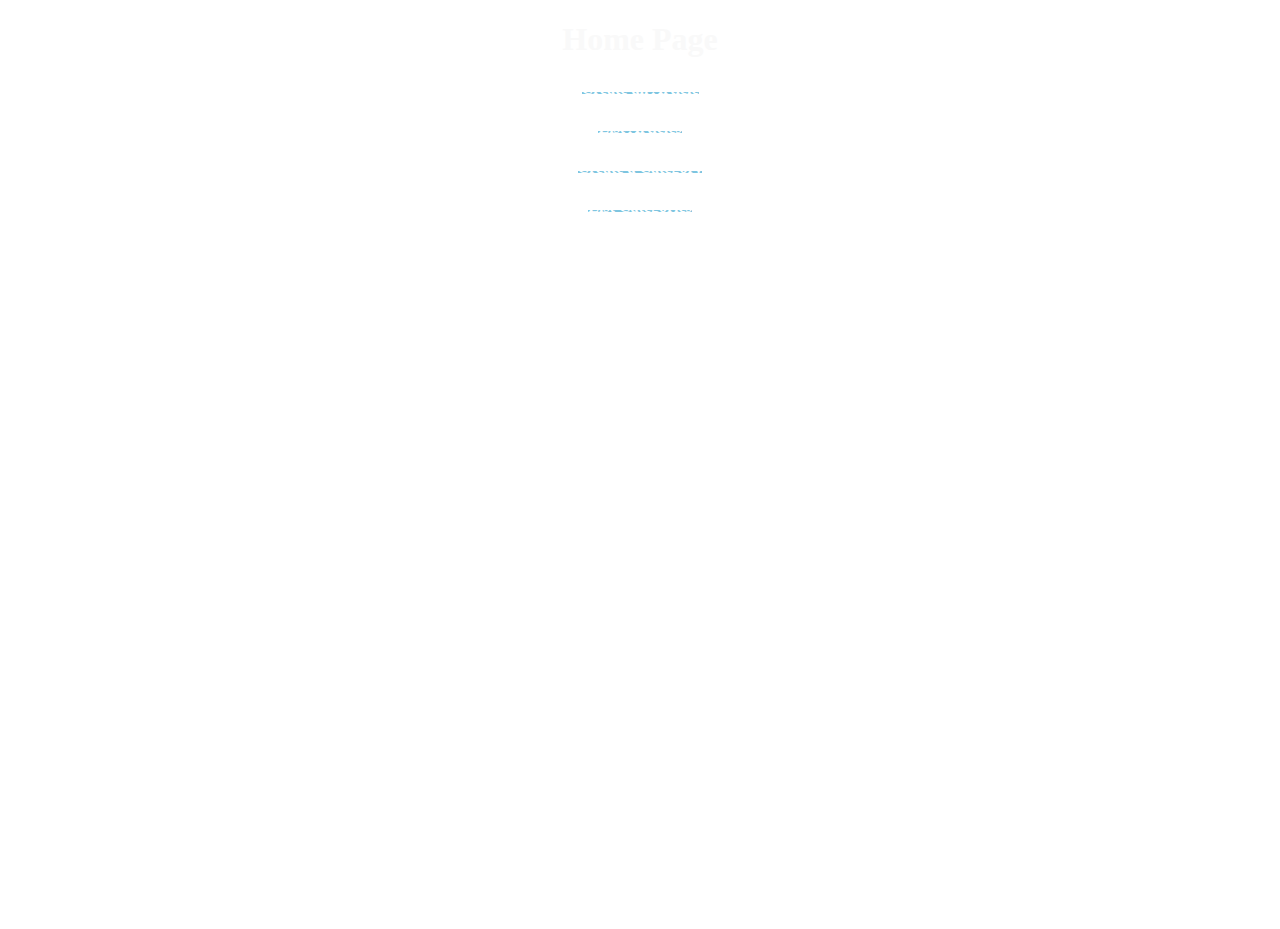
<file: index.html>
<!DOCTYPE html>
<html lang="en">
<head>
    <meta charset="UTF-8">
    <meta http-equiv="X-UA-Compatible" content="IE=edge">
    <meta name="viewport" content="width=device-width, initial-scale=1.0">
    <link rel="stylesheet" href="index.css">
    <title>Books</title>
</head>
<body style="text-align:center">
    <h1 >Home Page</h1>
    <a href="CreateAticles.html" style="text-align:center">Create an Article</a>
    <h1></h1>
    <a href="ListArticles.html" style="text-align:center">List Articles</a>
    <h1></h1>
    <a href="CreateCategories.html" style="text-align:center">Create a Category</a>
    <h1></h1>
    <a href="ListCategories.html" style="text-align:center">List Categories</a>
</body>
</html>
</file>
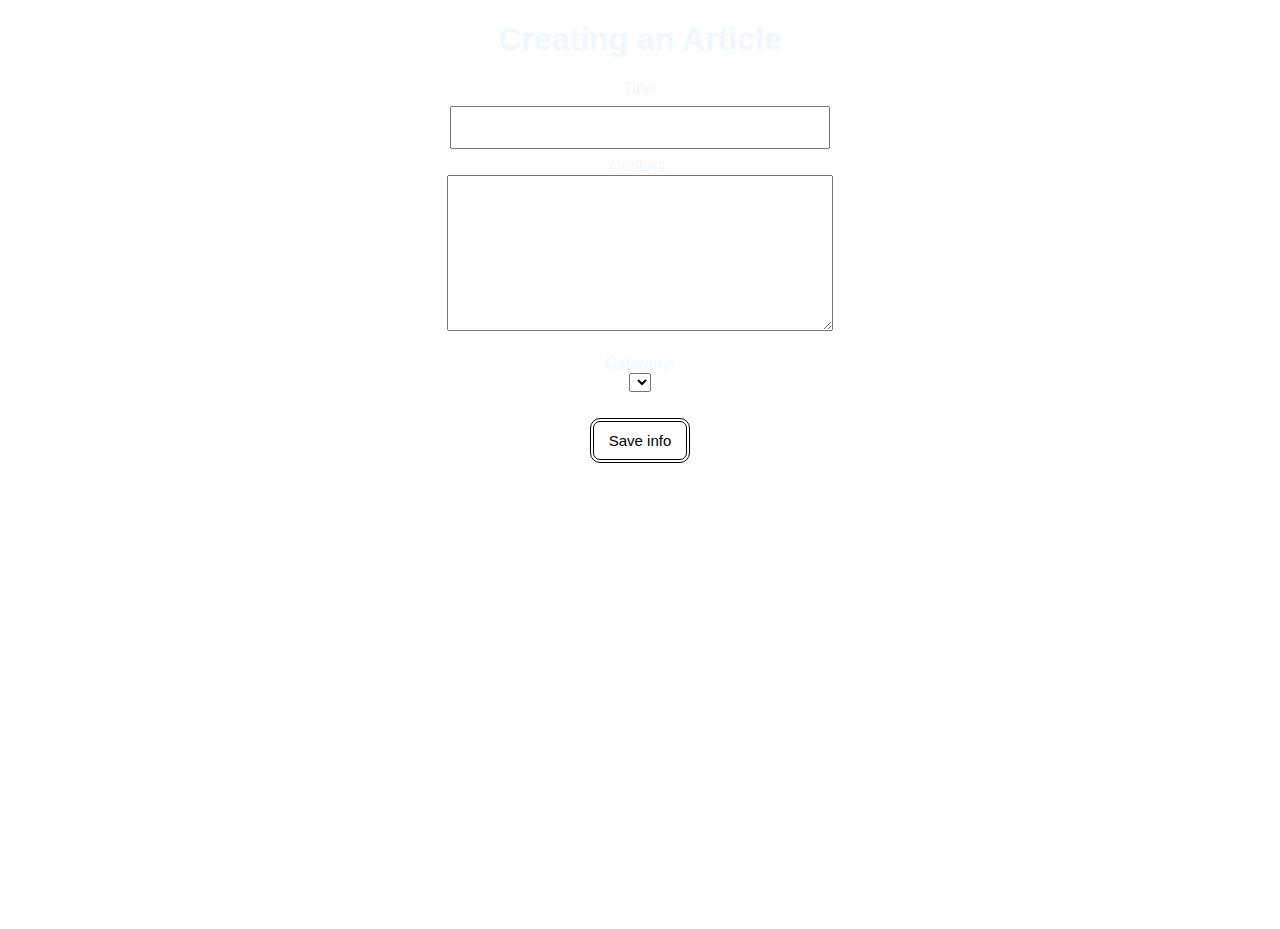
<file: CreateAticles.html>
<!DOCTYPE html>
<html lang="en">
<head>
    <meta charset="UTF-8">
    <meta http-equiv="X-UA-Compatible" content="IE=edge">
    <meta name="viewport" content="width=device-width, initial-scale=1.0">
    <title>Create Article</title>
    <link rel="stylesheet" href="CreateAticles.css">
    
</head>
<body>
    <div style="text-align:center">

        <h1 style="text-align:center">Creating an Article</h1>
    

        <form>
            Title:<br> <input type="text" id="title" placeholder="Title" value=" "> <br>
            <div>
            Content:<br> <textarea type="text" id="content" value=" "></textarea><br>
            </div>
            
            Category:<br> <select name="Category" id="category"></select><br>
    
            <h1></h1>
            
        </form>
        <button   id="saveArticle" type="button">Save info</button>
    </div>
    <script>
        fetch("http://localhost:8080/Categories")
        .then(data=>data.json())
        .then(data=>{
            console.log(data)
            var selectBox=document.getElementById("category")
           
            

            for(let i=0;i<data.length;i++){
                var category=data[i]
                
                let newOption = new Option('','');
                selectBox.add(newOption,undefined);

                const opt=document.createElement("option");
                const optTxt=document.createTextNode("Option Text")

                opt.textContent=category.description
                optTxt.textContent=category.description

               newOption.appendChild(optTxt)

               newOption.setAttribute('value',opt.textContent)

               selectBox.appendChild(newOption)
               
            }


        })
    </script>

    <script>
//@JAVA SCRIPT
const btn=document.getElementById("saveArticle");

    btn?.addEventListener("click",function(e){
        tit="";
        cont="";
        cate="";
        pd="";

        tit=document.getElementById("title").value+""
        console.log(tit);
        cont=document.getElementById("content").value+""
        console.log(cont);
        cate=document.getElementById("category").value+""
        console.log(cate);
        //pregunta sobre la fecha
        pd=Date.now()+"";
        console.log(pd)
        
        const article={
        title:tit,
        content:cont,
        publishedDate:pd,
        category:cate
        }


fetch('http://localhost:8080/Articles',{
    method:'POST',
    headers:{
        'Content-Type':'application/json'
    },
    body:JSON.stringify(article),
})
.then(response=>response.json)
.then(data=>console.log(data))
    });
    </script>
</body>
</html>
</file>
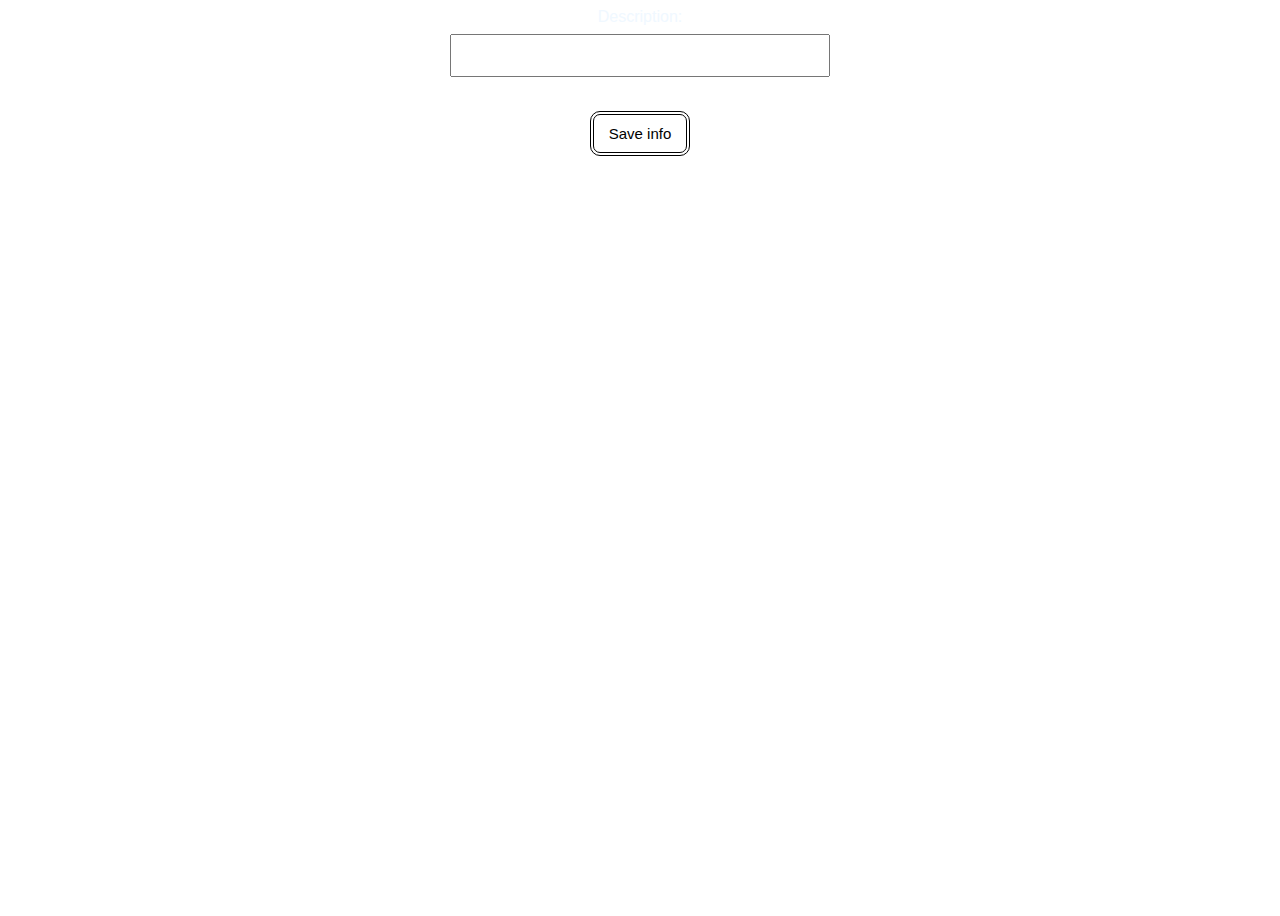
<file: CreateCategories.html>
<!DOCTYPE html>
<html lang="en">
<head>
    <meta charset="UTF-8">
    <meta http-equiv="X-UA-Compatible" content="IE=edge">
    <meta name="viewport" content="width=device-width, initial-scale=1.0">
    <title>Create Categories</title>
    <link rel="stylesheet" href="CreateCategories.css">
    
</head>
<body>
    <form style="text-align:center">
    Description:<br><input type="text" id="description" value=""><br>
    <h1></h1>
    <button id="saveCategories" type="button">Save info</button>
    </form>
    <script>
        const button=document.getElementById("saveCategories");
        
        button.addEventListener("click",function(e){
            cod=""
            des=""
            des = document.getElementById("description").value;
            console.log(des)

            category={
                description:des
            }
            
            fetch('http://localhost:8080/Categories',{

            method:'POST',

            headers:{
                'Content-Type':'application/json'
            },
            body:JSON.stringify(category),
            })
            .then(response=>response.json)
            .then(data=>console.log(data))
        });

    </script>
</body>
</html>
</file>
<file: index.css>
body{
    background-image: url('https://images.unsplash.com/photo-1523437113738-bbd3cc89fb19?ixlib=rb-1.2.1&ixid=MnwxMjA3fDB8MHxwaG90by1wYWdlfHx8fGVufDB8fHx8&auto=format&fit=crop&w=871&q=80');
    background-position: center;
    background-origin: content-box;
    background-repeat: no-repeat;
    background-size: cover;
	min-height:100vh;
}

h1{
    color: rgb(249, 249, 249);
    margin-left: auto;
    margin-right: auto;
}

a {
    text-decoration: none;
    color: #ffffff;
    font-weight: 700;
    position: relative;
  }
  
  a::before {
    content: '';
    background-color: hsla(196, 61%, 58%, .75);
    position: absolute;
    left: 0;
    bottom: 3px;
    width: 100%;
    height: 2px;
    z-index: -1;
    transition: all .3s ease-in-out;
  }
  
  a:hover::before {
    bottom: 0;
    height: 100%;
  }
</file>
<file: CreateAticles.css>
body{
    background-image: url('https://images.unsplash.com/photo-1523437113738-bbd3cc89fb19?ixlib=rb-1.2.1&ixid=MnwxMjA3fDB8MHxwaG90by1wYWdlfHx8fGVufDB8fHx8&auto=format&fit=crop&w=871&q=80');
    background-position: center;
    background-origin: content-box;
    background-repeat: no-repeat;
    background-size: cover;
	min-height:100vh;
    color: aliceblue;
	font-family: 'Noto Sans', sans-serif;
}

input[type=text]{
    width: 30%;
    padding: 12px 20px;
    margin: 8px 0;
    box-sizing: border-box;
}
#content{
    width: 30%;
    height: 150px;
    margin-bottom: 20px;
}
button{
    display: inline-block;
    background-color: #ffffff;
    border-radius: 10px;
    border: 4px double #000000;
    color: #000000;
    text-align: center;
    font-size: 15px;
    padding: 10px;
    width: 100px;
    -webkit-transition: all 0.5s;
    -moz-transition: all 0.5s;
    -o-transition: all 0.5s;
    transition: all 0.5s;
    cursor: pointer;
    margin: 5px;
}
</file>
<file: CreateCategories.css>
body{
    background-image: url('https://images.unsplash.com/photo-1523437113738-bbd3cc89fb19?ixlib=rb-1.2.1&ixid=MnwxMjA3fDB8MHxwaG90by1wYWdlfHx8fGVufDB8fHx8&auto=format&fit=crop&w=871&q=80');
    background-position: center;
    background-origin: content-box;
    background-repeat: no-repeat;
    background-size: cover;
	min-height:100vh;
    color: aliceblue;
	font-family: 'Noto Sans', sans-serif;
}
input[type=text]{
    width: 30%;
    padding: 12px 20px;
    margin: 8px 0;
    box-sizing: border-box;
}
button{
    display: inline-block;
    background-color: #ffffff;
    border-radius: 10px;
    border: 4px double #000000;
    color: #000000;
    text-align: center;
    font-size: 15px;
    padding: 10px;
    width: 100px;
    -webkit-transition: all 0.5s;
    -moz-transition: all 0.5s;
    -o-transition: all 0.5s;
    transition: all 0.5s;
    cursor: pointer;
    margin: 5px;
}
</file>
